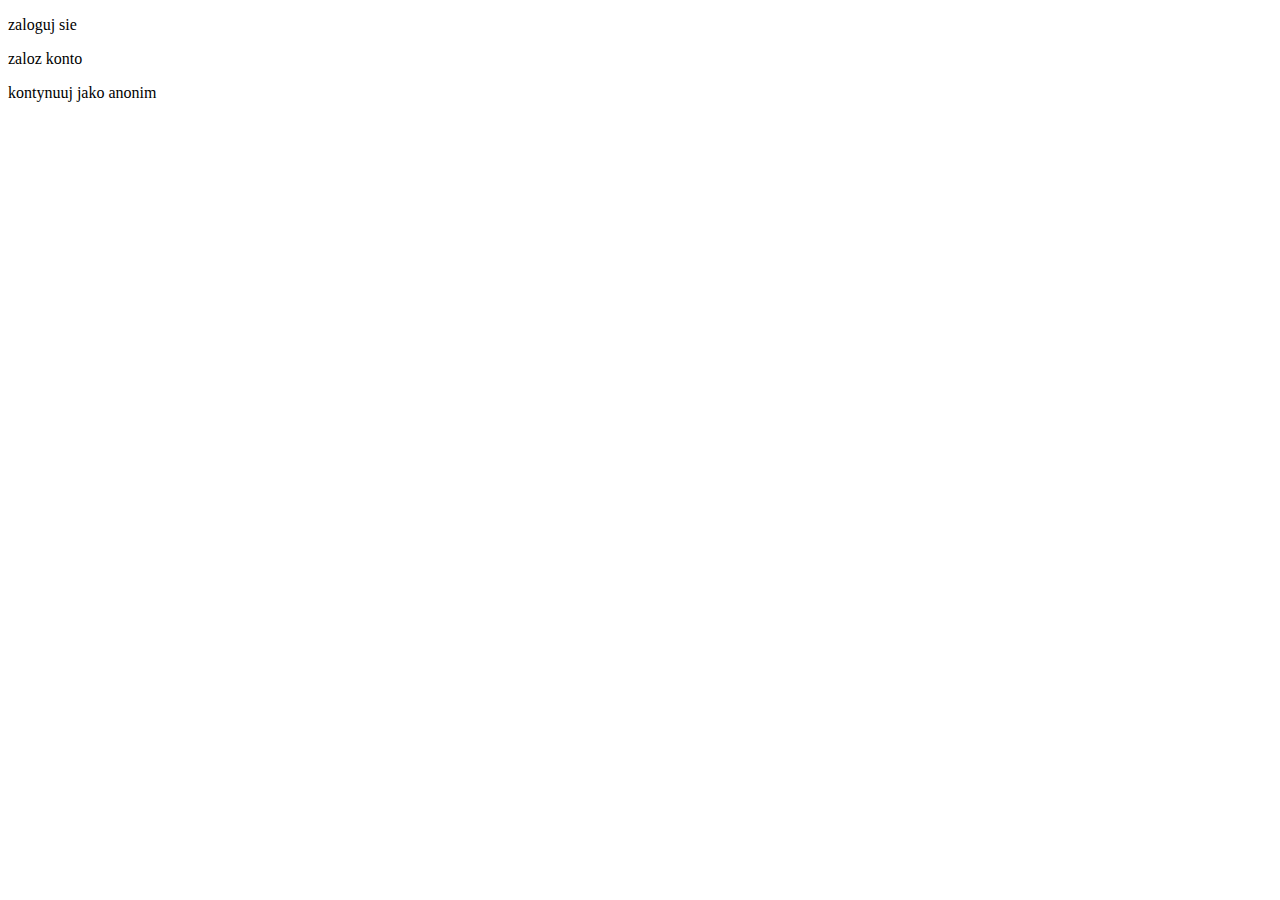
<file: src/main/resources/templates/index.html>
<!DOCTYPE html>
<html lang="en" xmlns:th="http://www.w3.org/1999/xhtml">
<head>
    <meta charset="UTF-8">
    <title>Index</title>
</head>
<body>

<p><a th:href="@{/login}">zaloguj sie</a></p>
<p><a th:href="@{/createAccount}">zaloz konto</a></p>
<p><a th:href="@{/patterns}">kontynuuj jako anonim</a></p>


</body>
</html>
</file>
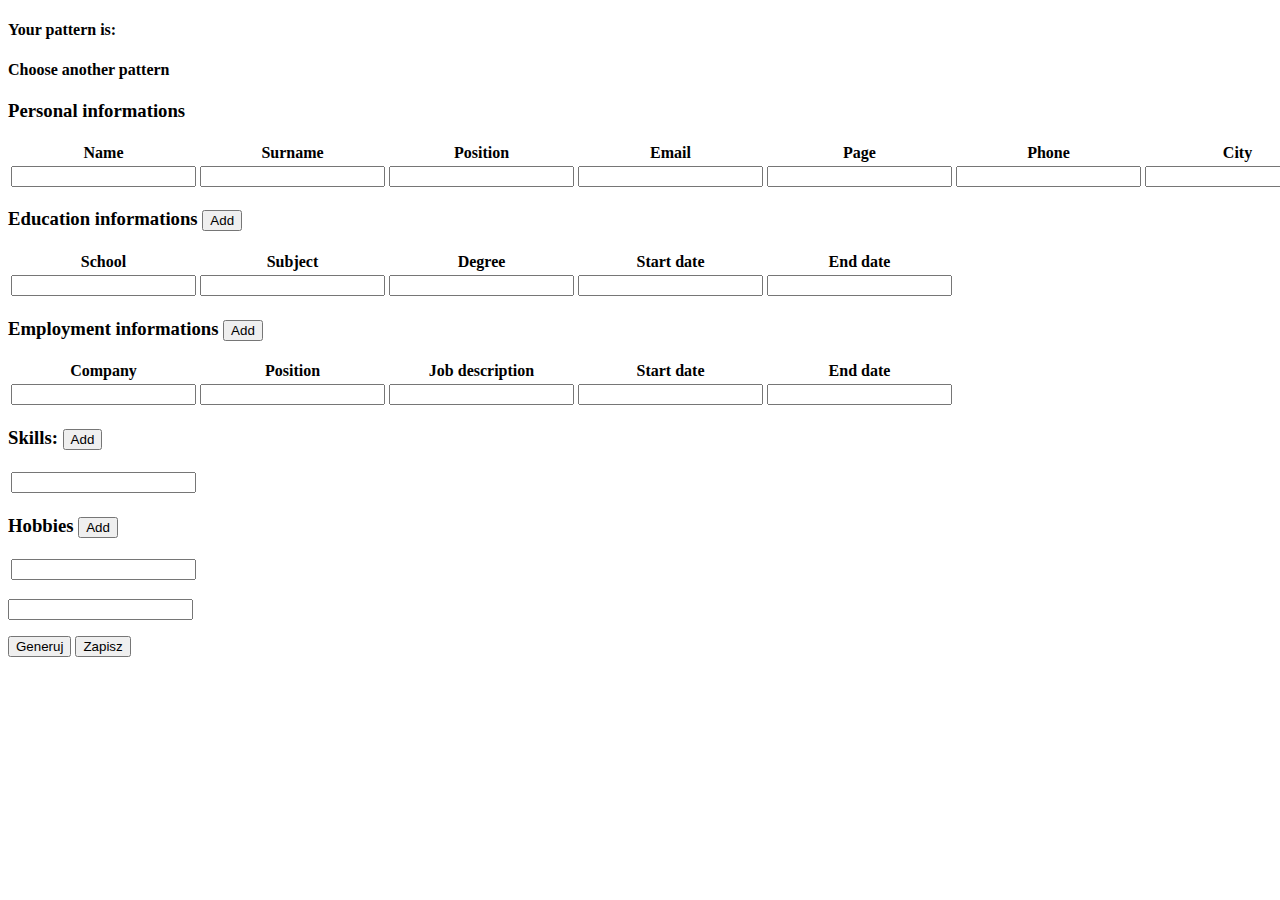
<file: src/main/resources/templates/content.html>
<!DOCTYPE html>
<html xmlns="http://www.w3.org/1999/xhtml"
      xmlns:th="http://www.thymeleaf.org">
<head>
    <meta charset="UTF-8" lang="pl" th:formenctype="UTF-8">
    <title>cv content</title>
</head>
<script type="text/javascript" th:src="@{/resources/js/script.js}"></script>

<body>
<div class="container" id="container">
    <div id="header">
        <h4>Your pattern is: <span th:text="${pattern}"/></h4>
        <h4><a th:href="@{/patterns}">Choose another pattern</a></h4>
    </div>
    <div id="cvContent">
        <form action="#" th:object="${cvContentDto}" method="post">
            <div id="personalInfo" th:object="${cvContentDto.personalInfoDto}">
                <h3>Personal informations</h3>
                <table>
                    <tr>
                        <th>Name</th>
                        <th>Surname</th>
                        <th>Position</th>
                        <th>Email</th>
                        <th>Page</th>
                        <th>Phone</th>
                        <th>City</th>
                        <th>Description</th>
                    </tr>
                    <tr>
                        <td><input type="text" th:required="required" th:field="*{name}" required></td>
                        <td><input type="text" th:field="*{surname}" required></td>
                        <td><input type="text" th:field="*{position}" required></td>
                        <td><input type="text" th:field="*{email}" required></td>
                        <td><input type="text" th:field="*{page}" required></td>
                        <td><input type="text" th:field="*{phone}" required></td>
                        <td><input type="text" th:field="*{city}" required></td>
                        <td><input type="text" th:field="*{description}" required></td>
                    </tr>
                </table>
            </div>
            <div id="educationList" th:object="${cvContentDto.educationListWrapperDto}">
                <h3>Education informations
                    <button id="educationsButton" onclick="addEducationRow()" type="button">Add</button>
                </h3>
                <table id="educationsTable">
                    <tr>
                        <th>School</th>
                        <th>Subject</th>
                        <th>Degree</th>
                        <th>Start date</th>
                        <th>End date</th>
                    </tr>
                    <tr th:each="education, iter : *{educationList}">
                        <td><input th:field="*{educationList[__${iter.index}__].schoolName}" required/></td>
                        <td><input th:field="*{educationList[__${iter.index}__].subject}" required/></td>
                        <td><input th:field="*{educationList[__${iter.index}__].degree}" required/></td>
                        <td><input th:field="*{educationList[__${iter.index}__].startDate}" required/></td>
                        <td><input th:field="*{educationList[__${iter.index}__].endDate}" required/></td>
                    </tr>
                </table>
            </div>
            <div id="employmentList" th:object="${cvContentDto.employmentListWrapperDto}">
                <h3>Employment informations
                    <button id="employmentsButton" onclick="addEmploymentRow()" type="button">Add</button>
                </h3>
                <table id="employmentsTable">
                    <tr>
                        <th>Company</th>
                        <th>Position</th>
                        <th>Job description</th>
                        <th>Start date</th>
                        <th>End date</th>
                    </tr>
                    <tr th:each="employment, iter : *{employmentList}">
                        <td id="company"><input th:field="*{employmentList[__${iter.index}__].company}" required/></td>
                        <td id="position"><input th:field="*{employmentList[__${iter.index}__].position}" required/></td>
                        <td id="jobDescription"><input th:field="*{employmentList[__${iter.index}__].jobDescription}" required/></td>
                        <td id="startDate"><input th:field="*{employmentList[__${iter.index}__].startDate}" required/></td>
                        <td id="" endDate><input th:field="*{employmentList[__${iter.index}__].endDate}" required/></td>
                    </tr>
                </table>
            </div>
            <div id="skills" th:object="${cvContentDto.skillsListWrapperDto}">
                <h3>Skills:
                    <button id="skillsButton" type="button" onclick="addSkill()">Add</button>
                </h3>
                <table id="skillsTable">
                    <tr id="skillsRow">
                        <td id="skill" th:each="skill, iter : *{skills}">
                            <input th:field="*{skills[__${iter.index}__]}" required/></td>
                    </tr>
                </table>
            </div>
            <div id="hobbiesList" th:object="${cvContentDto.hobbiesListWrapperDto}">
                <h3>Hobbies <button id="hobbiesButton" type="button" onclick="addHobby()">Add</button></h3>
                <table id="hobbiesList">
                    <tr id="hobbiesRow">
                        <td id="hobby" th:each="hobby, iter : *{hobbyList}">
                            <input th:field="*{hobbyList[__${iter.index}__]}" required/>
                        </td>
                    </tr>
                </table>
            </div>
            <p><input th:type="hidden" th:name="pattern" th:value="${pattern}"></p>
            <button th:formaction="@{/generate}" th:type="submit">Generuj</button>
            <button th:formaction="@{/save}" th:type="submit">Zapisz</button>
        </form>
    </div>
</div>
</body>
</html>
</file>
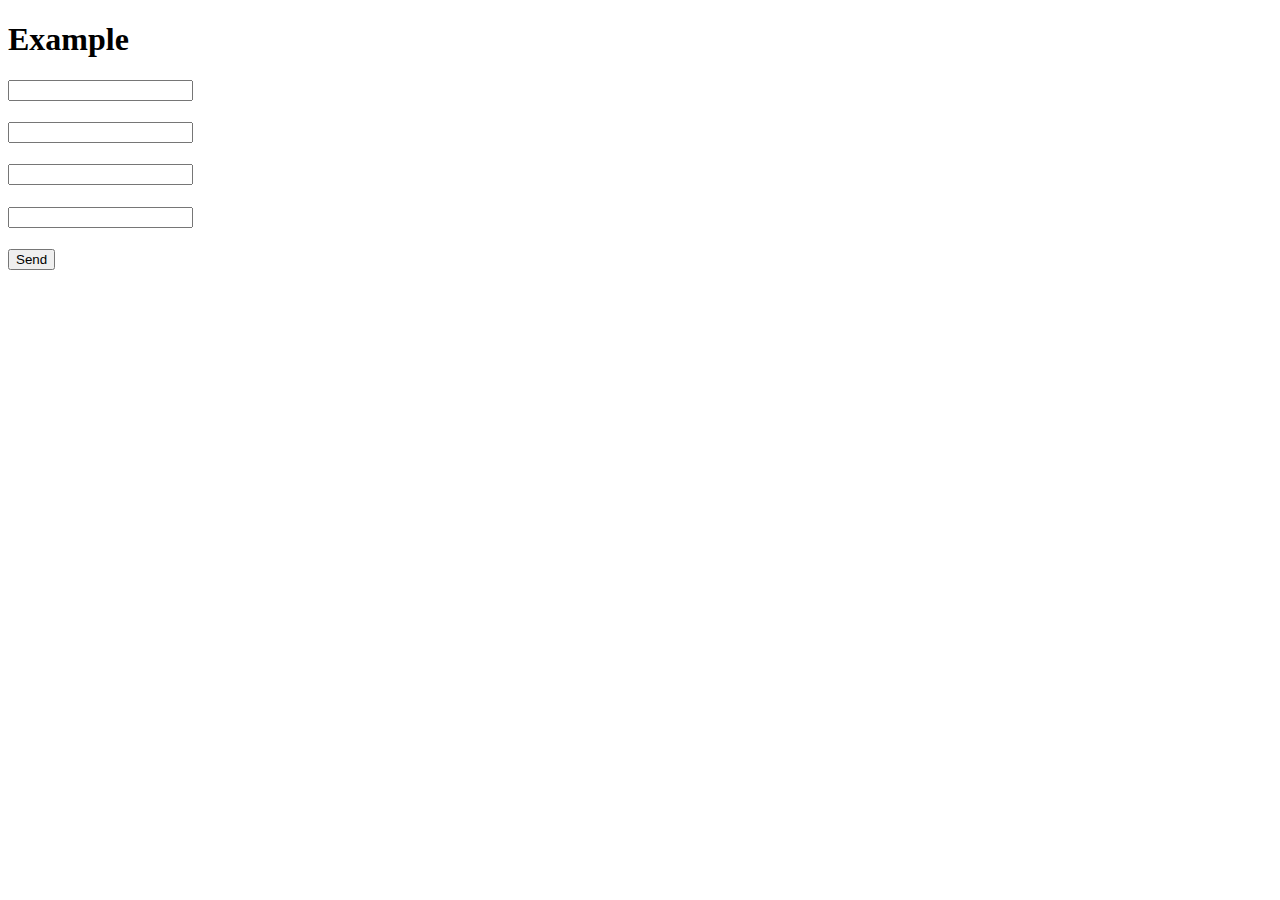
<file: src/main/resources/templates/example.html>
<!DOCTYPE html>
<html xmlns="http://www.w3.org/1999/xhtml"
      xmlns:th="http://www.thymeleaf.org">
<head>
    <meta charset="UTF-8">
    <title>cv content</title>
</head>

<body>
<div id="container">
    <h1>Example</h1>
    <form action="#" th:action="@{/example}" th:object="${example}" th:name="example" method="post">
        <h4><input th:type="text" th:field="*{name}"></h4>
        <h4><input th:type="text" th:field="*{surname}"></h4>
        <p><input type="hidden" name="hidden" th:value="abc">

            <div th:object="${example.inside}">
                <h4><input th:type="text" th:field="*{text}"></h4>
                    <div th:object="${example.inside.insideInside}">
                        <h4><input th:type="text" th:field="*{number}"></h4>
                    </div>
            </div>

        <button type="submit">Send</button>
    </form>

</div>
</body>
</html>
</file>
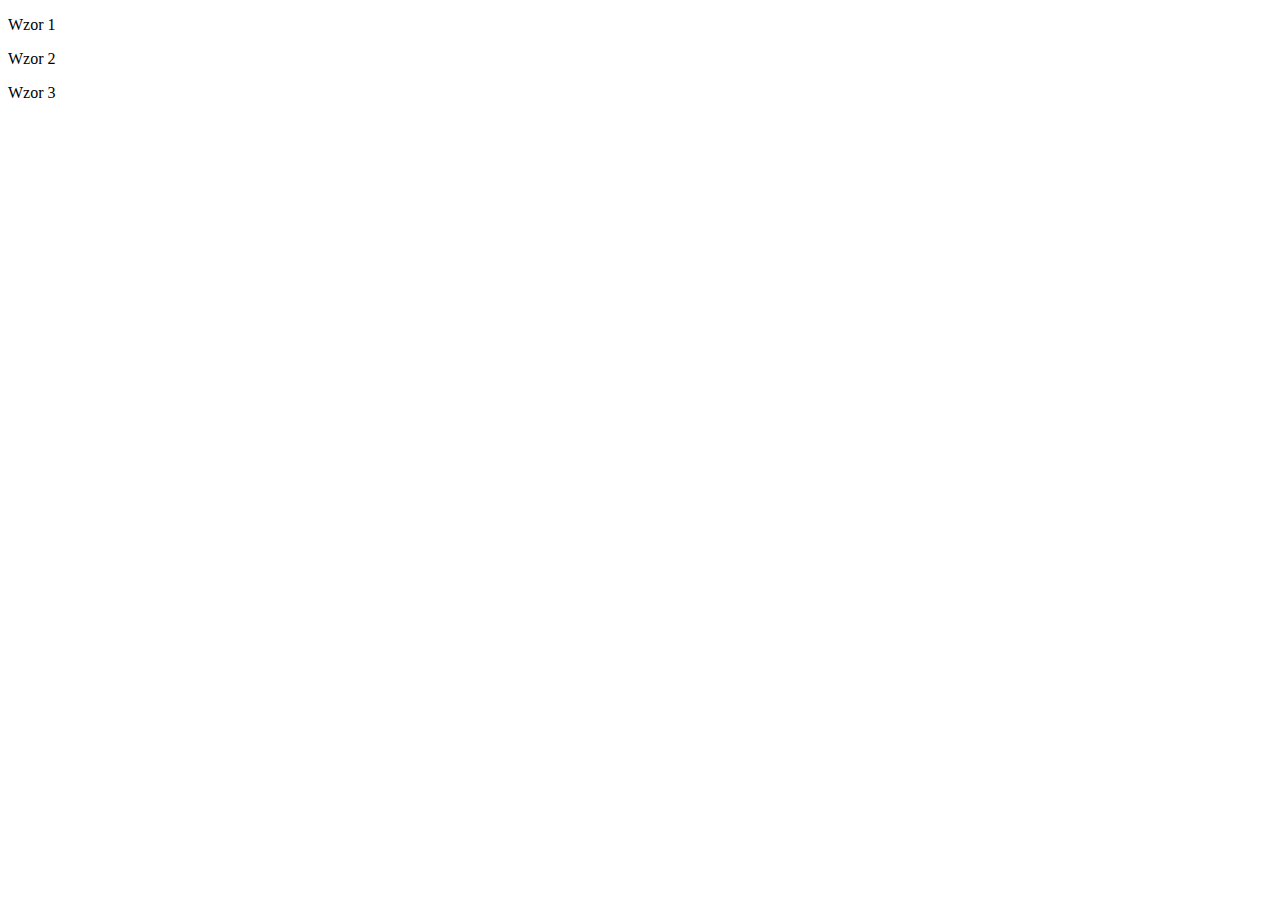
<file: src/main/resources/templates/patterns.html>
<!DOCTYPE html>
<html lang="en" xmlns:th="http://www.w3.org/1999/xhtml">
<head>
    <meta charset="UTF-8">
    <title>Index</title>
</head>
<body>


<p><a th:href="@{/pattern?pattern=1}">Wzor 1</a></p>

<p><a th:href="@{/pattern?pattern=2}">Wzor 2</a></p>

<p><a th:href="@{/pattern?pattern=3}">Wzor 3</a></p>


</body>
</html>
</file>
